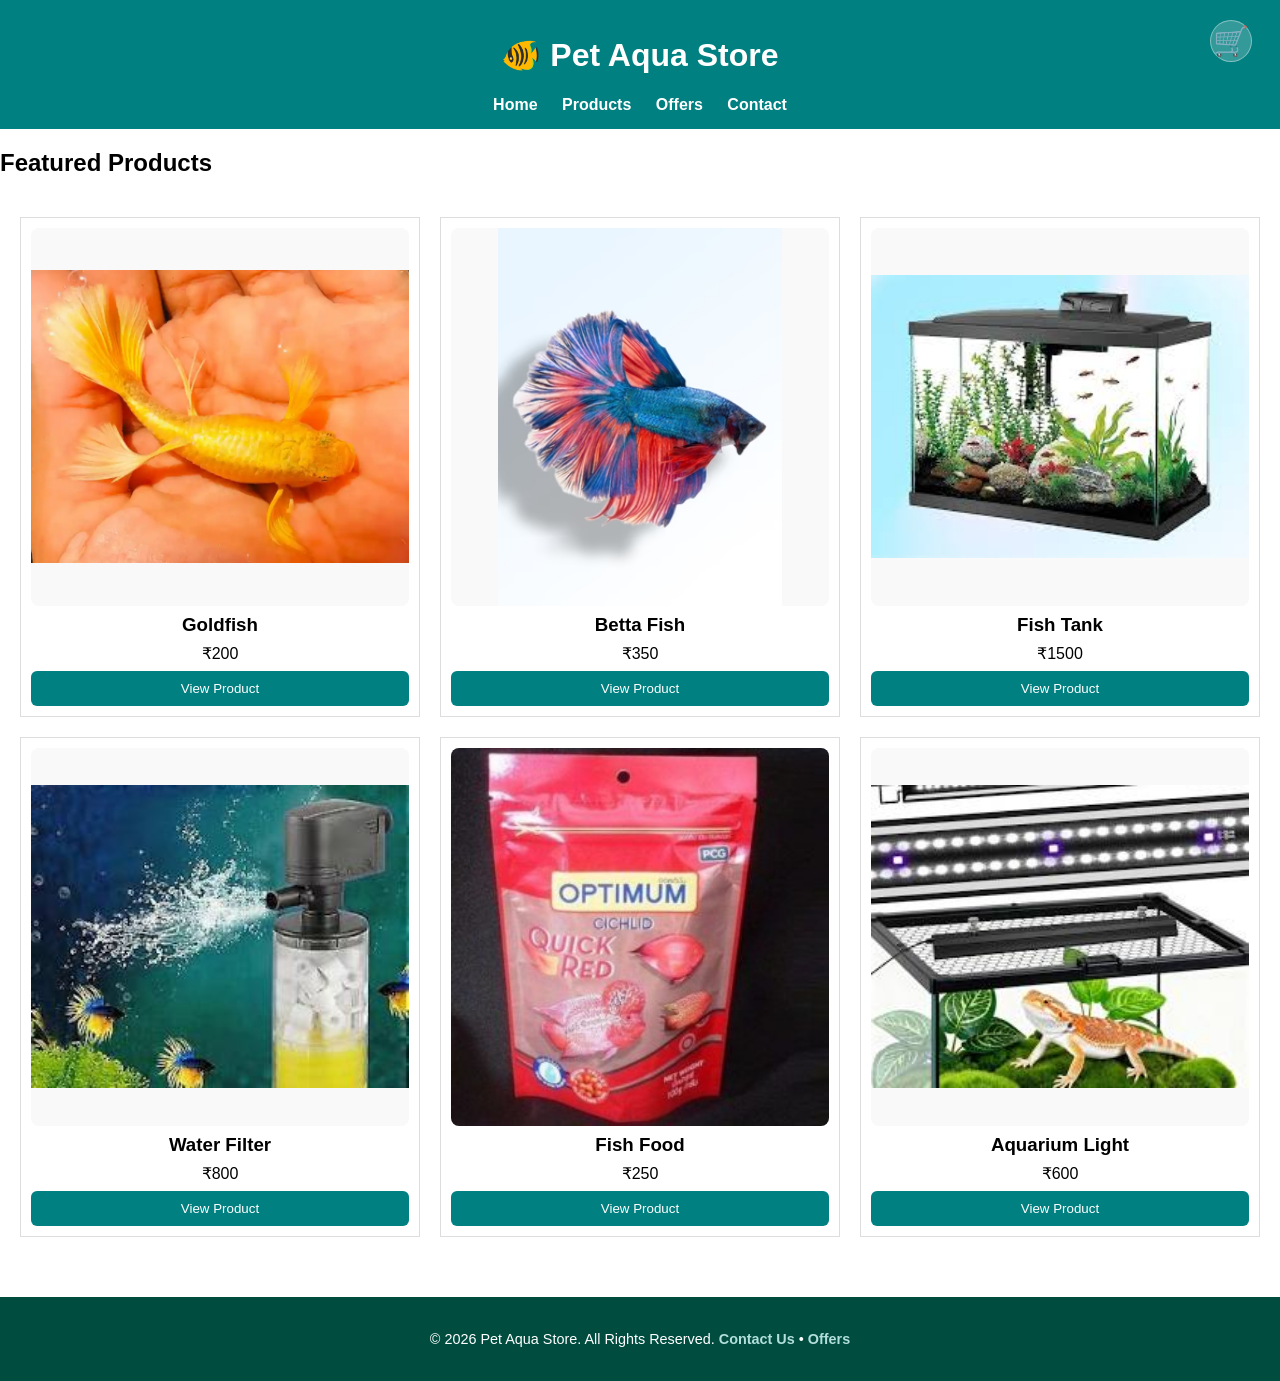
<file: index.html>
<!DOCTYPE html>
<html>
<head>
    <title>Pet Aqua Store</title>
    <link rel="stylesheet" href="style.css">
</head>
<body>

<header>
    <h1>🐠 Pet Aqua Store</h1>
    <nav>
        <a href="index.html">Home</a>
        <a href="products.html">Products</a>
        <a href="cart.html" class="cart-link" title="Cart">🛒<span class="cart-badge" id="cartBadge" style="display:none;">0</span></a>
        <a href="offers.html">Offers</a>
        <a href="contact.html">Contact</a>
    </nav>
</header>

<h2>Featured Products</h2>

<div id="productList" class="products"></div>

<script src="script.js"></script>
<script>
    window.addEventListener('DOMContentLoaded', function () {
        loadHomeProducts();
    });
</script>
<footer class="footer">
    <p>© 2026 Pet Aqua Store. All Rights Reserved. <a href="contact.html">Contact Us</a> • <a href="offers.html">Offers</a></p>
</footer>
</body>
</html>
</file>
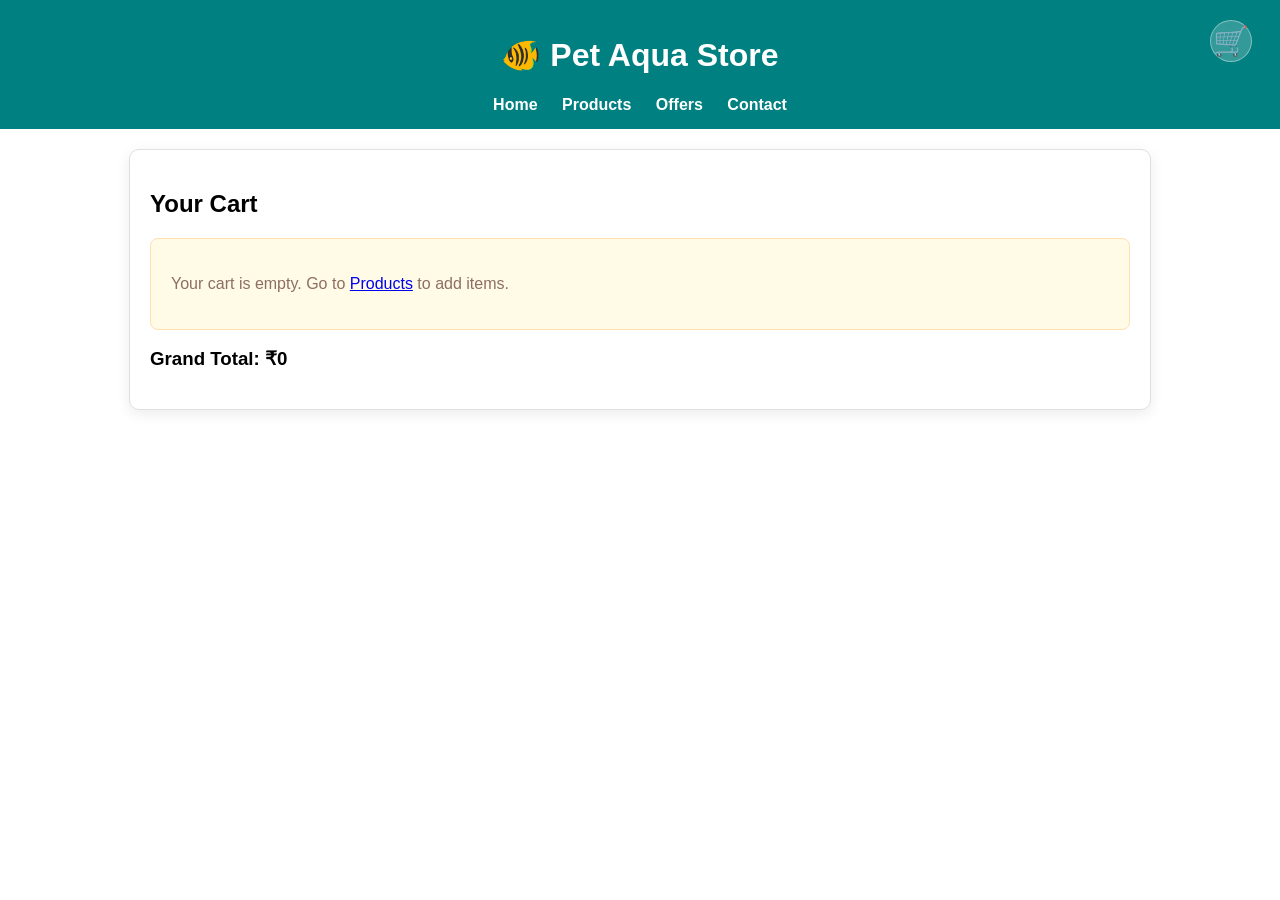
<file: cart.html>
<!DOCTYPE html>
<html lang="en">
<head>
    <meta charset="UTF-8">
    <meta name="viewport" content="width=device-width, initial-scale=1.0">
    <title>Product Details | Pet Aqua Store</title>
    <link rel="stylesheet" href="style.css">
</head>

<body>

<header>
    <h1>🐠 Pet Aqua Store</h1>
    <nav>
        <a href="index.html">Home</a>
        <a href="products.html">Products</a>
        <a href="cart.html" class="cart-link" title="Cart">🛒<span class="cart-badge" id="cartBadge" style="display:none;">0</span></a>
        <a href="offers.html">Offers</a>
        <a href="contact.html">Contact</a>
    </nav>
</header>

<main class="cart-page">
    <h2>Your Cart</h2>
    <div id="cart"></div>
    <h3 id="total"></h3>
    <button id="clearCartBtn" onclick="clearCart()">Clear Cart</button>
</main>

<script src="script.js"></script>
</body>
</html>
</file>
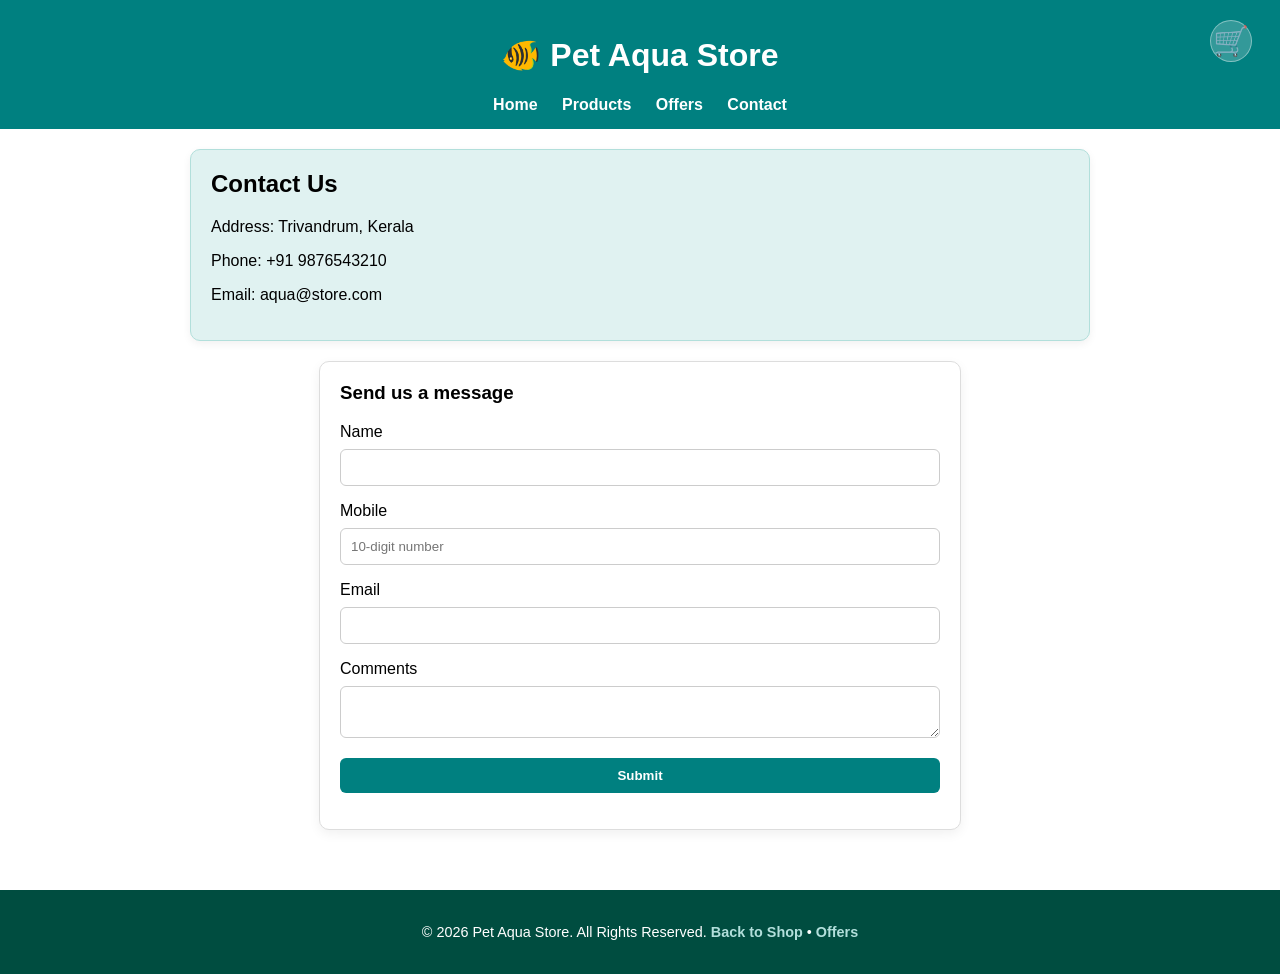
<file: contact.html>
<!DOCTYPE html>
<html>
<head>
    <title>Pet Aqua Store</title>
    <link rel="stylesheet" href="style.css">
</head>
<body>

<header>
    <h1>🐠 Pet Aqua Store</h1>
    <nav>
        <a href="index.html">Home</a>
        <a href="products.html">Products</a>
        <a href="cart.html" class="cart-link" title="Cart">🛒<span class="cart-badge" id="cartBadge" style="display:none;">0</span></a>
        <a href="offers.html">Offers</a>
        <a href="contact.html">Contact</a>
    </nav>
</header>
<main class="contact-page">
    <section class="contact-hero">
        <h2>Contact Us</h2>
        <p>Address: Trivandrum, Kerala</p>
        <p>Phone: +91 9876543210</p>
        <p>Email: aqua@store.com</p>
    </section>
    <section class="contact-form-wrapper">
    <h3>Send us a message</h3>
    <form id="contactForm" onsubmit="return submitContact(event)">
        <label for="name">Name</label>
        <input type="text" id="name" name="name" required>

        <label for="mobile">Mobile</label>
        <input type="tel" id="mobile" name="mobile" required pattern="[0-9]{10}" placeholder="10-digit number">

        <label for="email">Email</label>
        <input type="email" id="email" name="email" required>

        <label for="comments">Comments</label>
        <textarea id="comments" name="comments" required minlength="10"></textarea>

        <button type="submit">Submit</button>
    </form>
    <p id="contactMessage" class="contact-message"></p>
</section>

<script src="script.js"></script>
<script>
function submitContact(event) {
    event.preventDefault();

    const name = document.getElementById('name').value.trim();
    const mobile = document.getElementById('mobile').value.trim();
    const email = document.getElementById('email').value.trim();
    const comments = document.getElementById('comments').value.trim();
    const messageElem = document.getElementById('contactMessage');

    if (!name || !mobile || !email || !comments) {
        messageElem.textContent = 'Please fill in all fields.';
        messageElem.style.color = 'red';
        return false;
    }

    const mobileRegex = /^[0-9]{10}$/;
    if (!mobileRegex.test(mobile)) {
        messageElem.textContent = 'Enter a valid 10-digit mobile number.';
        messageElem.style.color = 'red';
        return false;
    }

    const emailRegex = /^[^\s@]+@[^\s@]+\.[^\s@]+$/;
    if (!emailRegex.test(email)) {
        messageElem.textContent = 'Enter a valid email address.';
        messageElem.style.color = 'red';
        return false;
    }

    if (comments.length < 10) {
        messageElem.textContent = 'Please enter at least 10 characters for comments.';
        messageElem.style.color = 'red';
        return false;
    }

    messageElem.textContent = 'Thanks for reaching out! We received your message.';
    messageElem.style.color = 'green';

    event.target.reset();
    return false;
}
</script>
</main>
<footer class="footer">
    <p>© 2026 Pet Aqua Store. All Rights Reserved. <a href="products.html">Back to Shop</a> • <a href="offers.html">Offers</a></p>
</footer>
</body>
</html>
</file>
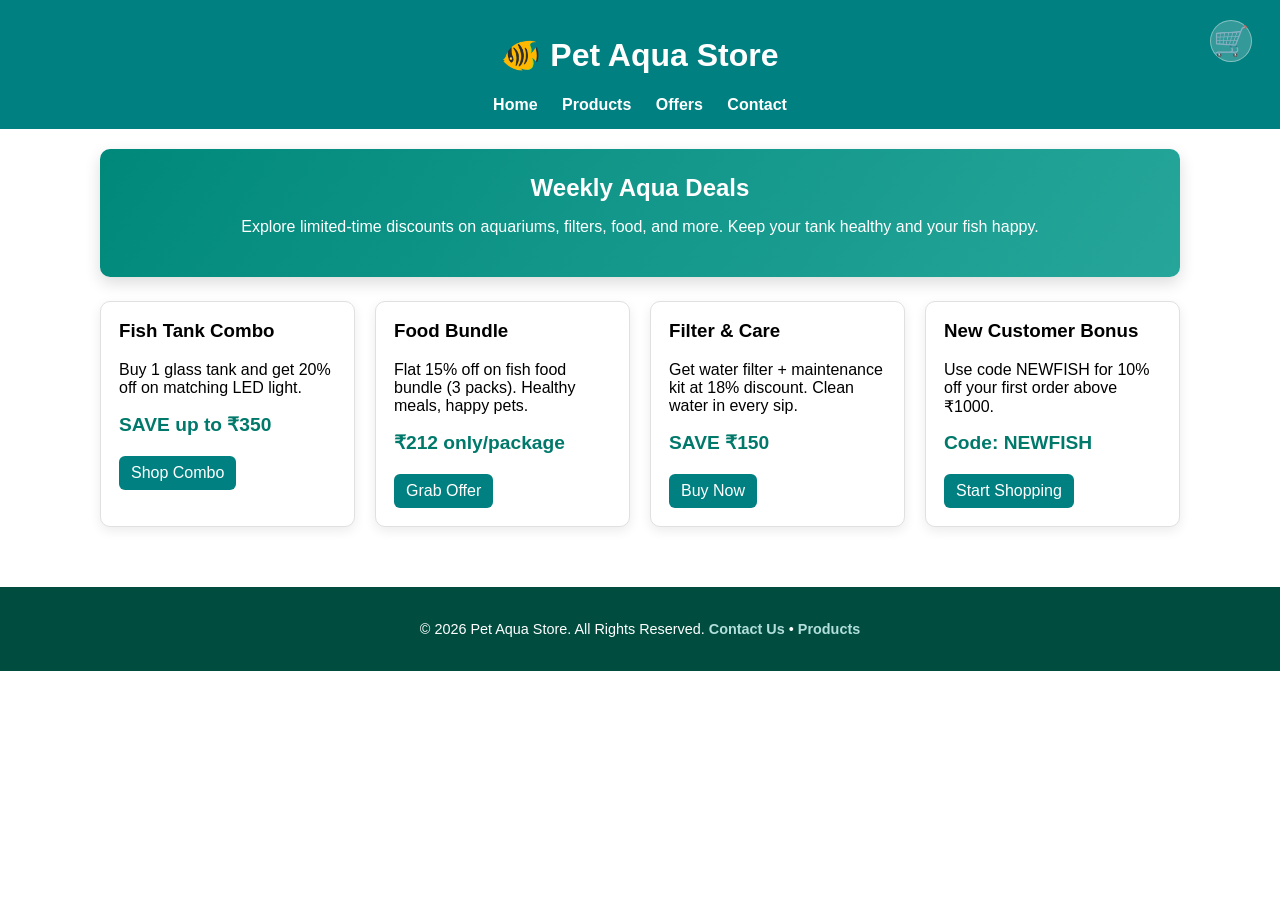
<file: offers.html>
<!DOCTYPE html>
<html lang="en">
<head>
    <meta charset="UTF-8">
    <meta name="viewport" content="width=device-width, initial-scale=1.0">
    <title>Offers | Pet Aqua Store</title>
    <link rel="stylesheet" href="style.css">
</head>
<body>

<header>
    <h1>🐠 Pet Aqua Store</h1>
    <nav>
        <a href="index.html">Home</a>
        <a href="products.html">Products</a>
        <a href="cart.html" class="cart-link" title="Cart">🛒<span class="cart-badge" id="cartBadge" style="display:none;">0</span></a>
        <a href="offers.html">Offers</a>
        <a href="contact.html">Contact</a>
    </nav>
</header>

<main class="offers-page">
    <section class="hero-offer">
        <h2>Weekly Aqua Deals</h2>
        <p>Explore limited-time discounts on aquariums, filters, food, and more. Keep your tank healthy and your fish happy.</p>
    </section>

    <section class="offers-grid">
        <div class="offer-card">
            <h3>Fish Tank Combo</h3>
            <p>Buy 1 glass tank and get 20% off on matching LED light.</p>
            <p class="offer-price">SAVE up to ₹350</p>
            <a class="button" href="products.html">Shop Combo</a>
        </div>

        <div class="offer-card">
            <h3>Food Bundle</h3>
            <p>Flat 15% off on fish food bundle (3 packs). Healthy meals, happy pets.</p>
            <p class="offer-price">₹212 only/package</p>
            <a class="button" href="products.html">Grab Offer</a>
        </div>

        <div class="offer-card">
            <h3>Filter & Care</h3>
            <p>Get water filter + maintenance kit at 18% discount. Clean water in every sip.</p>
            <p class="offer-price">SAVE ₹150</p>
            <a class="button" href="products.html">Buy Now</a>
        </div>

        <div class="offer-card">
            <h3>New Customer Bonus</h3>
            <p>Use code NEWFISH for 10% off your first order above ₹1000.</p>
            <p class="offer-price">Code: NEWFISH</p>
            <a class="button" href="index.html">Start Shopping</a>
        </div>
    </section>
</main>

<script src="script.js"></script>
<footer class="footer">
    <p>© 2026 Pet Aqua Store. All Rights Reserved. <a href="contact.html">Contact Us</a> • <a href="products.html">Products</a></p>
</footer>
</body>
</html>
</file>
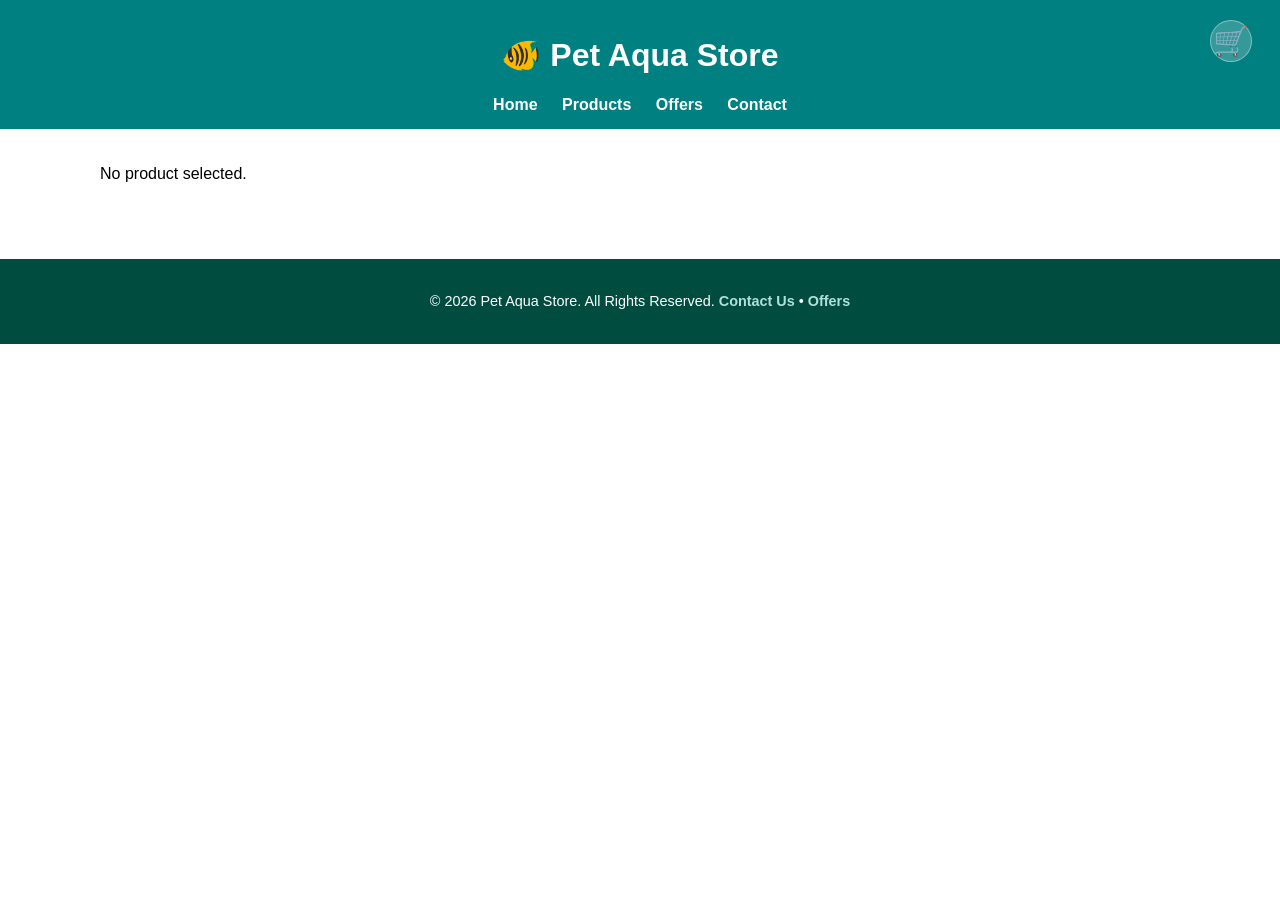
<file: product.html>
<!DOCTYPE html>
<html lang="en">
<head>
    <meta charset="UTF-8">
    <meta name="viewport" content="width=device-width, initial-scale=1.0">
    <title>Product Details | Pet Aqua Store</title>
    <link rel="stylesheet" href="style.css">
</head>
<body>

<header>
    <h1>🐠 Pet Aqua Store</h1>
    <nav>
        <a href="index.html">Home</a>
        <a href="products.html">Products</a>
        <a href="cart.html" class="cart-link" title="Cart">🛒<span class="cart-badge" id="cartBadge" style="display:none;">0</span></a>
        <a href="offers.html">Offers</a>
        <a href="contact.html">Contact</a>
    </nav>
</header>

<main class="product-page">
    <section id="productDetails" class="product-details"></section>
</main>

<script src="script.js"></script>
<script>
    window.addEventListener('DOMContentLoaded', function () {
        loadProductDetails();
    });
</script>
<footer class="footer">
    <p>© 2026 Pet Aqua Store. All Rights Reserved. <a href="contact.html">Contact Us</a> • <a href="offers.html">Offers</a></p>
</footer>

</body>
</html>
</file>
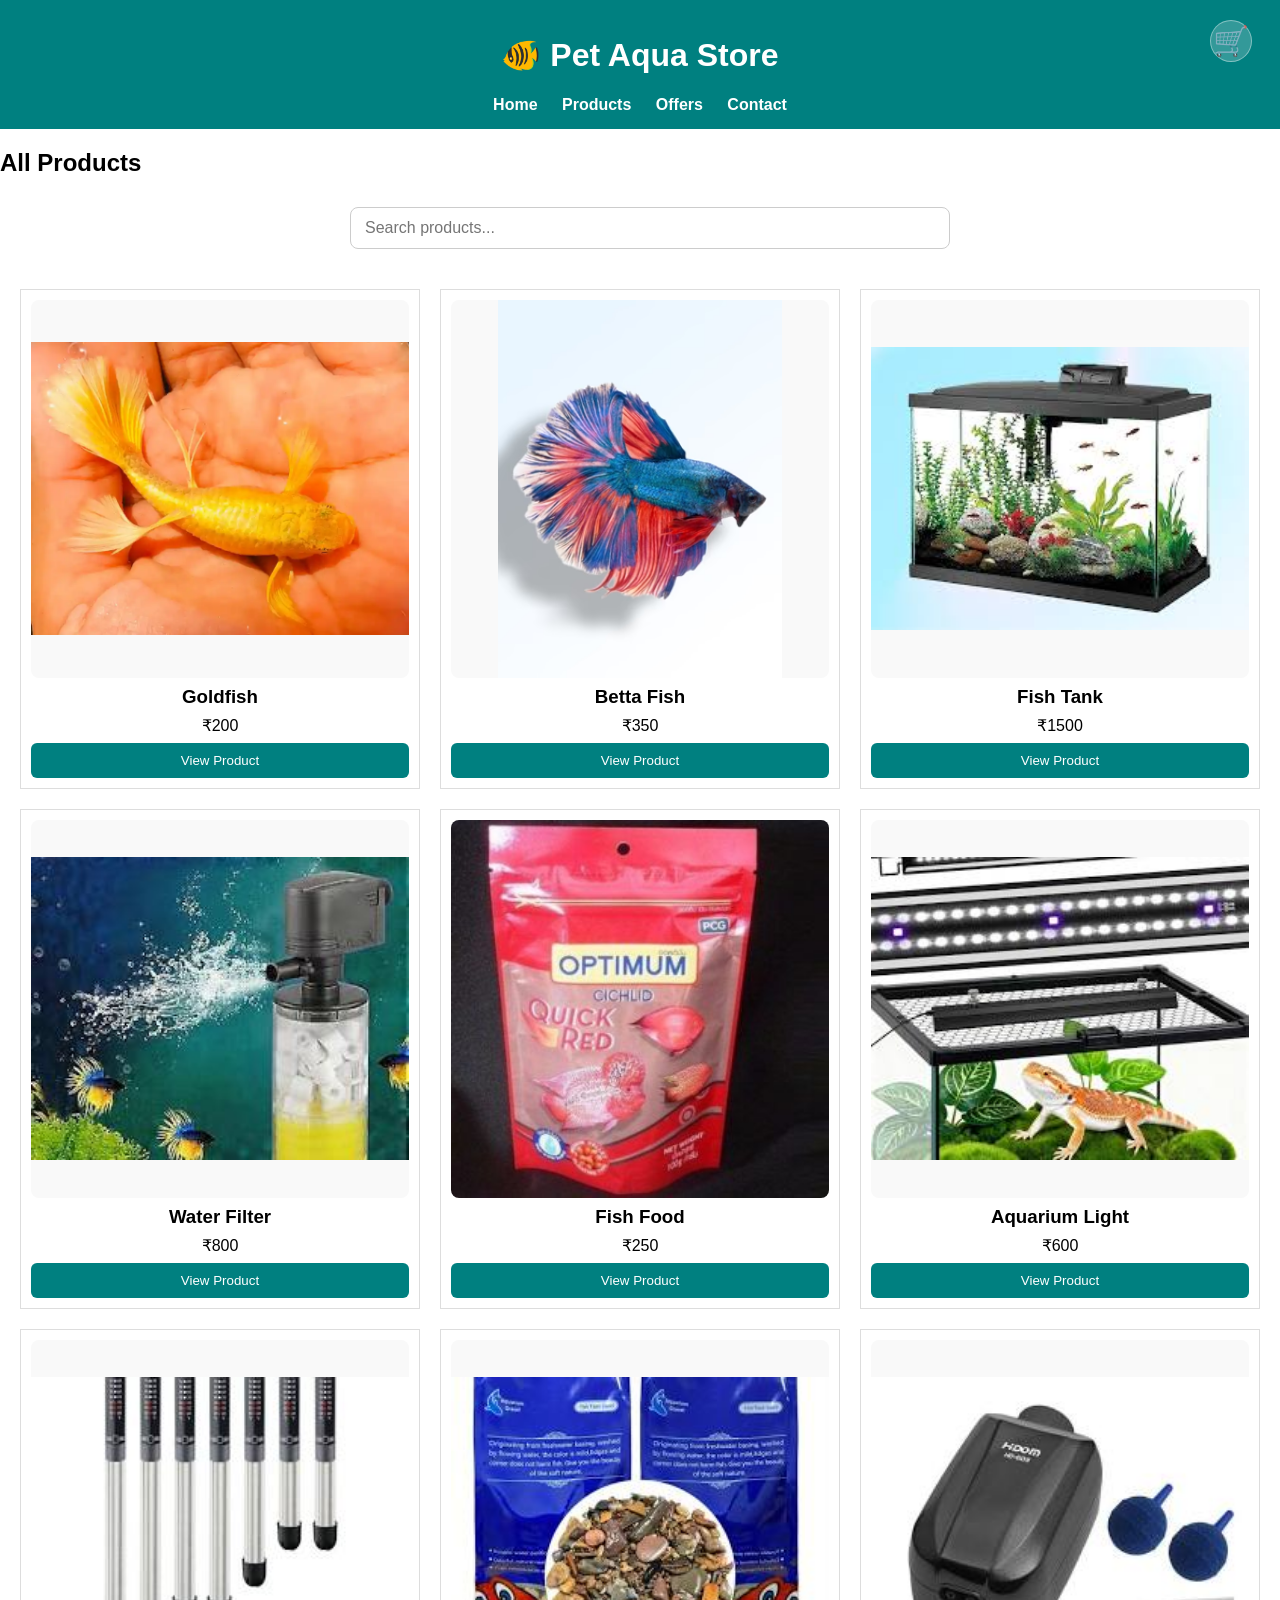
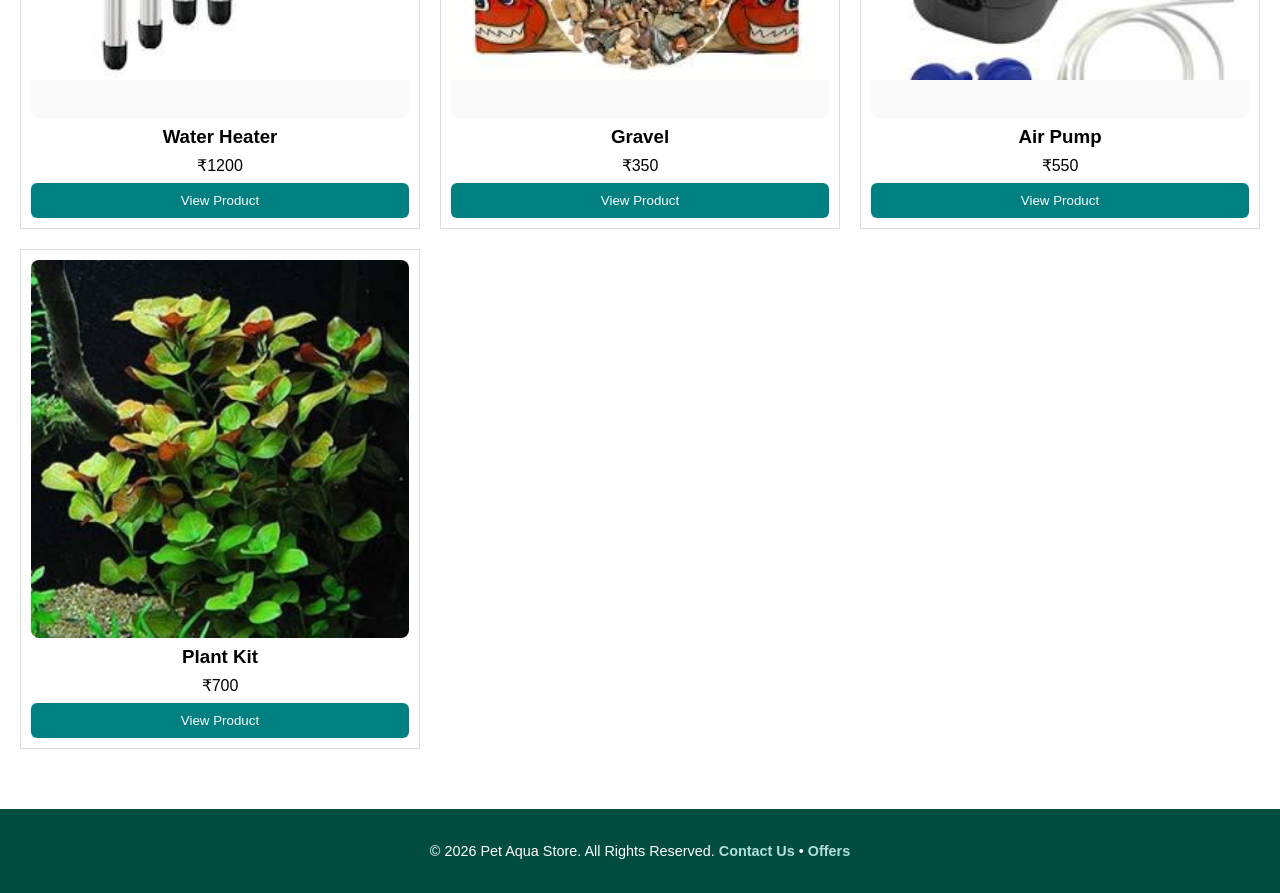
<file: products.html>
<!DOCTYPE html>
<html lang="en">
<head>
    <meta charset="UTF-8">
    <meta name="viewport" content="width=device-width, initial-scale=1.0">
    <title>Product Details | Pet Aqua Store</title>
    <link rel="stylesheet" href="style.css">
</head>
<body>

<header>
    <h1>🐠 Pet Aqua Store</h1>
    <nav>
        <a href="index.html">Home</a>
        <a href="products.html">Products</a>
        <a href="cart.html" class="cart-link" title="Cart">🛒<span class="cart-badge" id="cartBadge" style="display:none;">0</span></a>
        <a href="offers.html">Offers</a>
        <a href="contact.html">Contact</a>
    </nav>
</header>

<main>
    <h2>All Products</h2>
    <div class="search-area">
        <input type="text" id="search" placeholder="Search products..." oninput="searchProducts()">
    </div>
    <div id="productList" class="products"></div>
</main>

<script src="script.js"></script>
<script>
    window.addEventListener('DOMContentLoaded', function () {
        loadAllProducts();
    });
</script>
<footer class="footer">
    <p>© 2026 Pet Aqua Store. All Rights Reserved. <a href="contact.html">Contact Us</a> • <a href="offers.html">Offers</a></p>
</footer>
</body>
</html>
</file>
<file: style.css>
body {
    font-family: Arial;
    margin: 0;
    padding: 0;
}

header {
    position: relative;
    background: teal;
    color: white;
    padding: 15px;
    text-align: center;
}

nav a {
    margin: 10px;
    color: white;
    text-decoration: none;
    font-weight: bold;
}

nav a.cart-link {
    position: absolute;
    top: 10px;
    right: 18px;
    display: inline-flex;
    align-items: center;
    justify-content: center;
    font-size: 1.8rem;
    width: 40px;
    height: 40px;
    background: rgba(255,255,255,0.20);
    border-radius: 50%;
    border: 1px solid rgba(255,255,255,0.4);
    color: white;
    text-decoration: none;
}

nav a.cart-link:hover {
    background: rgba(255,255,255,0.32);
}

.cart-badge {
    position: absolute;
    top: -6px;
    right: -6px;
    background: #ff5252;
    color: #fff;
    font-size: 0.7rem;
    font-weight: 700;
    line-height: 1;
    min-width: 18px;
    height: 18px;
    border-radius: 999px;
    display: flex;
    align-items: center;
    justify-content: center;
    border: 1px solid #fff;
}

.cart-page {
    padding: 20px;
    max-width: 980px;
    margin: 20px auto;
    background: #fff;
    border: 1px solid #e0e0e0;
    border-radius: 10px;
    box-shadow: 0 4px 14px rgba(0,0,0,0.08);
}

.cart-item {
    display: grid;
    grid-template-columns: 2fr 1fr 1fr auto;
    gap: 16px;
    align-items: center;
    padding: 14px;
    border-bottom: 1px solid #f0f0f0;
}

.cart-item:last-child {
    border-bottom: none;
}

.cart-item-name {
    font-weight: 600;
}

.cart-item-meta,
.cart-item-total {
    color: #555;
}

.remove-btn {
    background: #d32f2f;
    color: white;
    border: none;
    border-radius: 6px;
    padding: 8px 12px;
    cursor: pointer;
}

.remove-btn:hover {
    background: #c62828;
}

#clearCartBtn {
    margin-top: 16px;
    background: #f57c00;
}

#clearCartBtn:hover {
    background: #ef6c00;
}

.cart-empty {
    padding: 20px;
    background: #fffbe6;
    border: 1px solid #ffe0b2;
    border-radius: 8px;
    color: #8d6e63;
}

.search-area {
    max-width: 600px;
    margin: 14px auto 10px;
    text-align: center;
}

.search-area input {
    width: 100%;
    max-width: 600px;
    padding: 11px 14px;
    border: 1px solid #ccc;
    border-radius: 8px;
    box-sizing: border-box;
    font-size: 1rem;
}

.products {
    display: grid;
    grid-template-columns: repeat(3, 1fr);
    gap: 20px;
    padding: 20px;
}

@media (max-width: 900px) {
    .products {
        grid-template-columns: repeat(2, 1fr);
    }
}

@media (max-width: 600px) {
    .products {
        grid-template-columns: 1fr;
    }
}

.card {
    border: 1px solid #ddd;
    padding: 10px;
    text-align: center;
    display: flex;
    flex-direction: column;
    justify-content: space-between;
    min-height: 340px;
}

.card img {
    width: 100%;
    aspect-ratio: 1 / 1;
    object-fit: contain;
    background: #f9f9f9;
    border-radius: 8px;
    display: block;
}

.card h3,
.card p,
.card button {
    margin: 8px 0 0;
}

.product-image img {
    width: 100%;
    max-height: 360px;
    object-fit: cover;
    border-radius: 10px;
}

button {
    background: teal;
    color: white;
    border: none;
    padding: 10px;
    cursor: pointer;
}
input {
    padding: 8px;
    margin: 10px;
    width: 90%;
}

.product-page {
    padding: 20px;
    max-width: 1080px;
    margin: 0 auto;
}

.product-card {
    display: grid;
    grid-template-columns: 1fr 1fr;
    gap: 30px;
    background: #fff;
    border: 1px solid #e0e0e0;
    border-radius: 10px;
    padding: 24px;
    box-shadow: 0 4px 16px rgba(0, 0, 0, 0.06);
}

.product-image img {
    width: 100%;
    border-radius: 10px;
    object-fit: cover;
    max-height: 450px;
}

.product-info h2 {
    margin-top: 0;
}

.product-desc {
    color: #555;
    line-height: 1.5;
}

.product-price {
    font-size: 1.8rem;
    color: #00796b;
    font-weight: 700;
}

.product-actions {
    margin-top: 16px;
    display: flex;
    align-items: center;
    gap: 10px;
    flex-wrap: wrap;
}

.product-actions label {
    min-width: 70px;
}

input#qty {
    width: 80px;
    padding: 8px;
    border: 1px solid #ccc;
    border-radius: 6px;
}

button {
    background: teal;
    color: white;
    border: none;
    border-radius: 6px;
    padding: 10px 16px;
    cursor: pointer;
    transition: background 0.2s ease;
}

button:hover {
    background: #00695c;
}

.button.secondary {
    display: inline-block;
    margin-top: 16px;
    background: #f5f5f5;
    border: 1px solid #ccc;
    color: #333;
    text-decoration: none;
}

.product-not-found {
    text-align: center;
    padding: 50px;
}

.product-notes {
    margin-top: 12px;
    color: #666;
    font-size: 0.9rem;
}

.contact-page {
    max-width: 900px;
    margin: 20px auto;
    padding: 0 20px 20px;
}

.contact-hero {
    background: #e0f2f1;
    border: 1px solid #b2dfdb;
    border-radius: 10px;
    padding: 20px;
    margin-bottom: 20px;
    box-shadow: 0 3px 8px rgba(0,0,0,0.06);
}

.contact-hero h2 {
    margin-top: 0;
}

.contact-form-wrapper {
    max-width: 600px;
    margin: 0 auto;
    background: #fff;
    border: 1px solid #ddd;
    border-radius: 10px;
    padding: 20px;
    box-shadow: 0 4px 12px rgba(0,0,0,0.06);
}

.contact-form-wrapper h3 {
    margin-top: 0;
}

.contact-form-wrapper input,
.contact-form-wrapper textarea {
    width: 100%;
    padding: 10px;
    margin: 8px 0 16px;
    border: 1px solid #ccc;
    border-radius: 6px;
    box-sizing: border-box;
}

.contact-form-wrapper button {
    width: 100%;
    background: teal;
    color: white;
    border: none;
    padding: 10px;
    border-radius: 6px;
    cursor: pointer;
    font-weight: bold;
}

.contact-form-wrapper button:hover {
    background: #00695c;
}

.contact-message {
    margin-top: 12px;
    font-weight: bold;
}

.offers-page {
    padding: 20px;
    max-width: 1080px;
    margin: 0 auto;
}

.footer {
    background: #004d40;
    color: #fff;
    padding: 20px;
    text-align: center;
    font-size: 0.9rem;
    margin-top: 40px;
}

.footer a {
    color: #b2dfdb;
    text-decoration: none;
    font-weight: bold;
}

.footer a:hover {
    color: #e0f2f1;
}

.hero-offer {
    background: linear-gradient(125deg, #00897b, #26a69a);
    color: white;
    border-radius: 10px;
    padding: 25px;
    box-shadow: 0 6px 16px rgba(0,0,0,0.14);
    margin-bottom: 24px;
    text-align: center;
}

.hero-offer h2 {
    margin: 0 0 10px;
}

.offers-grid {
    display: grid;
    grid-template-columns: repeat(auto-fit, minmax(220px, 1fr));
    gap: 20px;
}

.offer-card {
    border: 1px solid #e0e0e0;
    border-radius: 10px;
    padding: 18px;
    background: #fff;
    box-shadow: 0 4px 12px rgba(0,0,0,0.08);
}

.offer-card h3 {
    margin-top: 0;
}

.offer-price {
    font-size: 1.2rem;
    font-weight: 700;
    color: #00796b;
    margin: 10px 0;
}

.offer-card .button {
    display: inline-block;
    margin-top: 10px;
    background: teal;
    color: #fff;
    border-radius: 6px;
    padding: 8px 12px;
    text-decoration: none;
}

.offer-card .button:hover {
    background: #00695c;
}

@media (max-width: 900px) {
    .product-card {
        grid-template-columns: 1fr;
    }
}

@media (max-width: 600px) {
    .products {
        grid-template-columns: 1fr;
    }

    header {
        font-size: 14px;
    }
}
</file>
